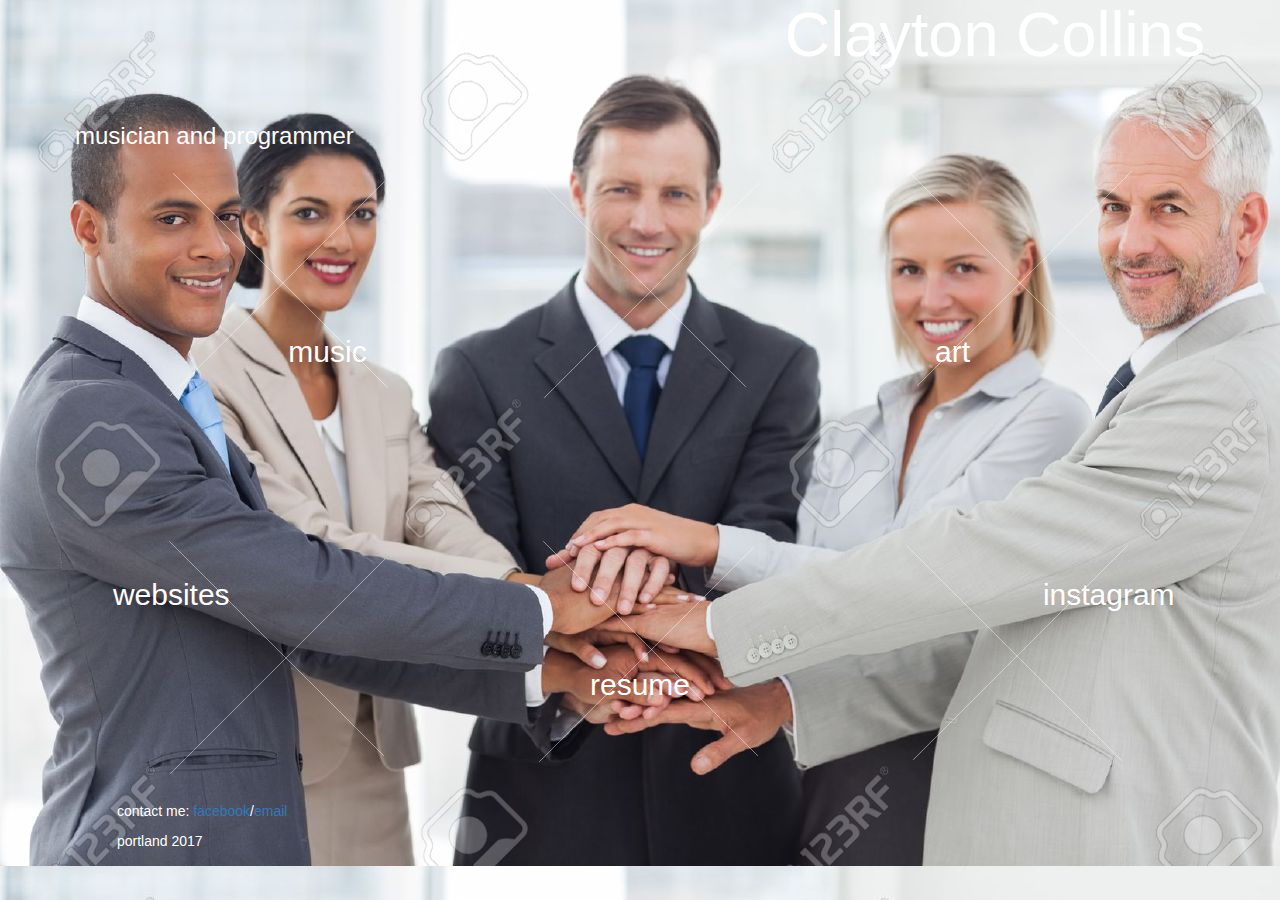
<file: index.html>
<!DOCTYPE html>
<html>
  <head>
    <link href="css/bootstrap.min.css" rel="stylesheet" type="text/css">
    <link href="css/styles.css" rel="stylesheet" type="text/css">
    <meta charset="utf-8">
    <title>About Me</title>
  </head>
  <body>
    <div class="container-fluid">
      <div class="jumbotron">
        <h1>Clayton Collins</h1>
        <h3>musician and programmer</h3>
      </div>
    </div>
    <div class="container-fluid" id="buttons">
      <div class="row">
        <div class="col-md-6">
          <h2><a href="music.html">music</a></h2>
        </div>
        <div class="col-md-6">
          <h2><a href="art.html">art</a></h2>
        </div>
      </div>
      <div class="row">
        <div class="col-md-3">
          <h2><a href="websites.html">websites</a></h2>
        </div>
        <div class="col-md-6">
          <h2><a href="resume.html">resume</a></h2>
        </div>
        <div class="col-md-3">
          <h2><a href="https://instagram.com/claytonccollins">instagram</a></h2>
        </div>
      </div>
    </div>
    <div class="footer">
      <p>contact me: <a href="https://facebook.com/claytonccollins">facebook</a>/<a href="email.html">email</a></p>
      <p>portland 2017</p>
    </div>
  </body>
</html>
</file>
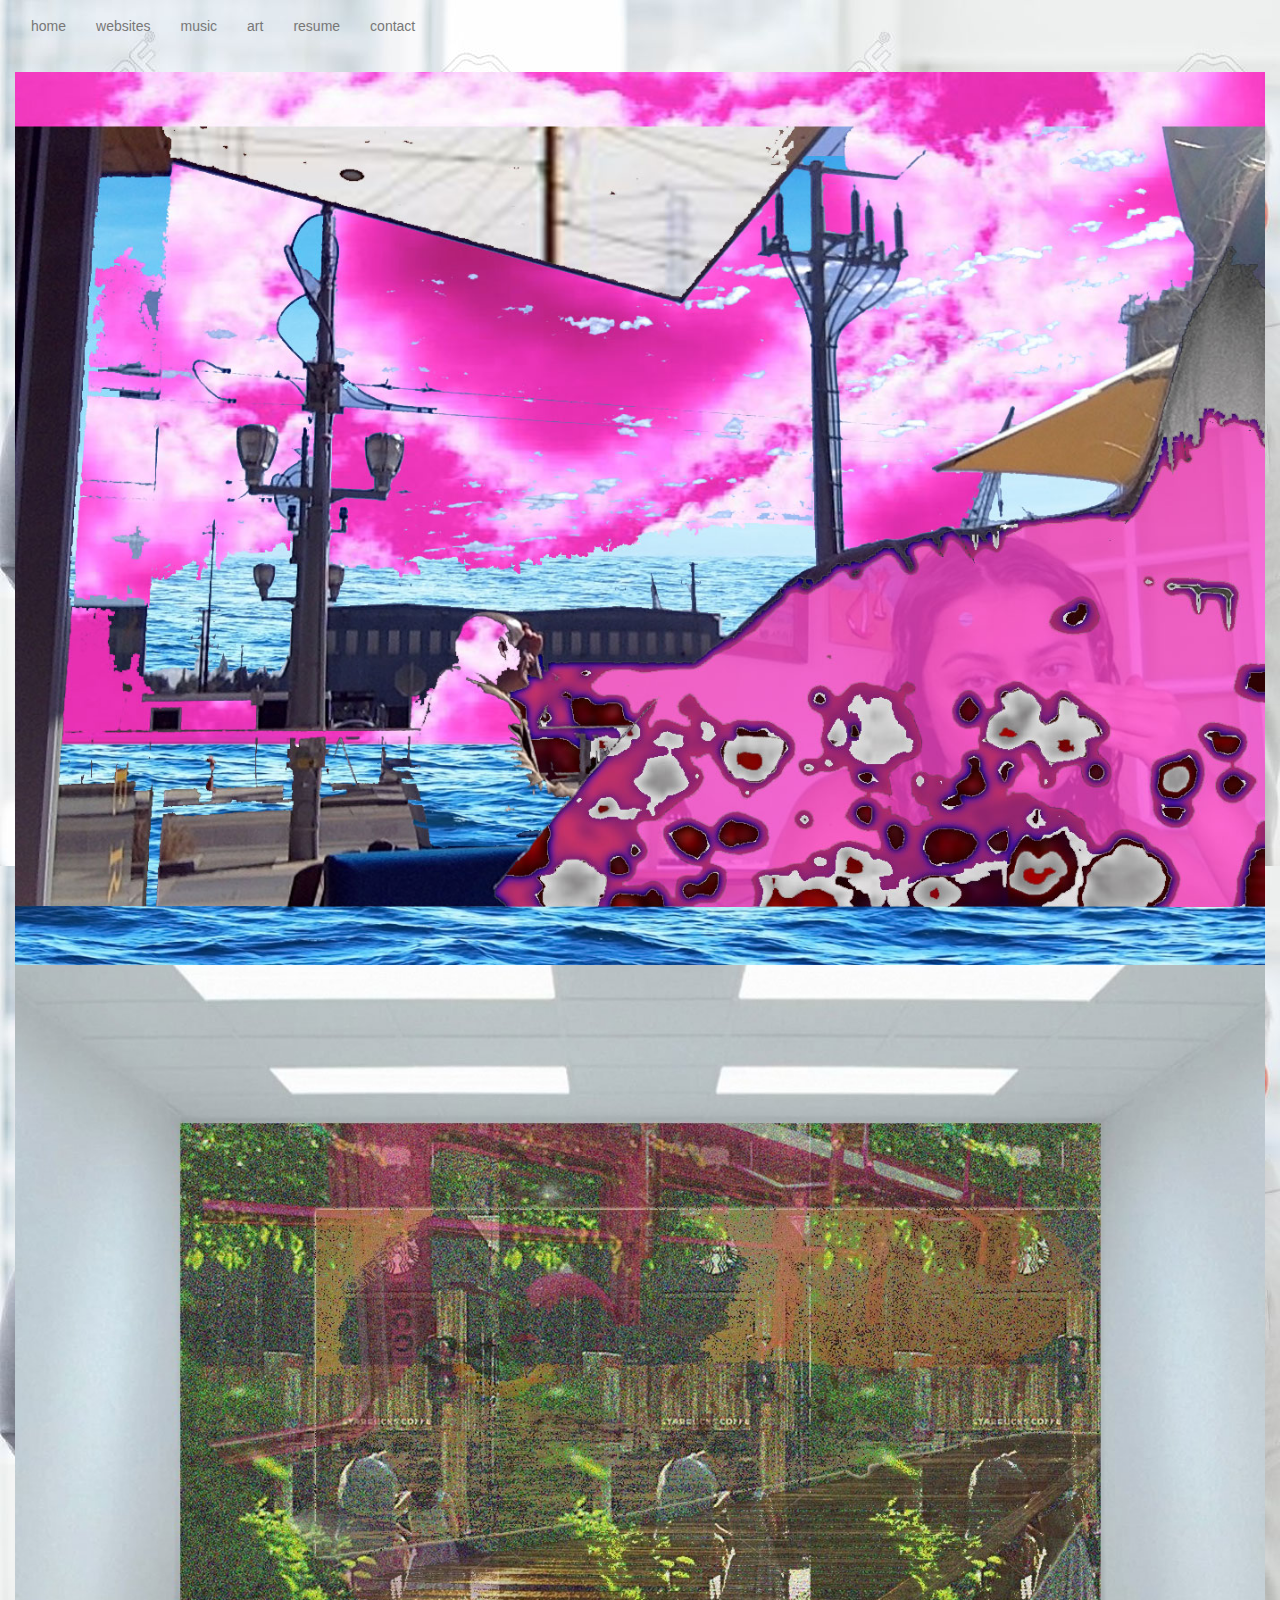
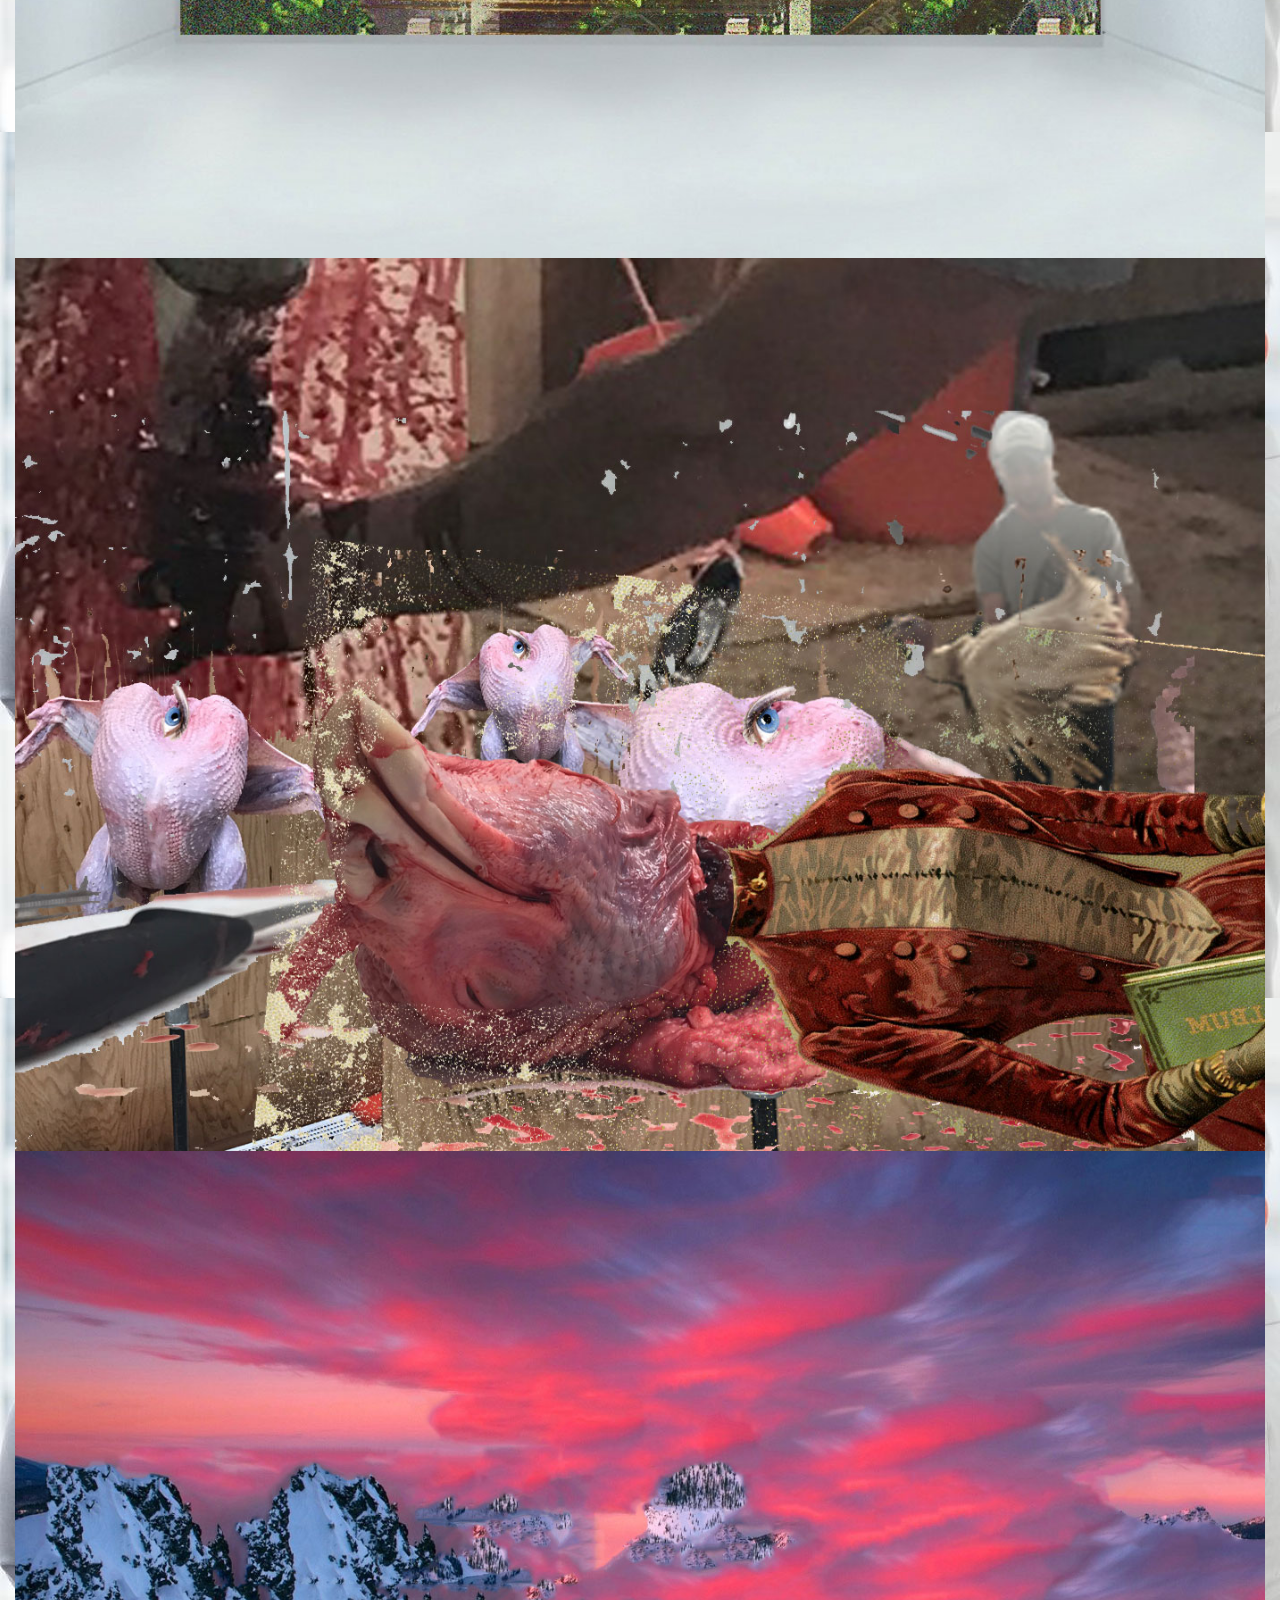
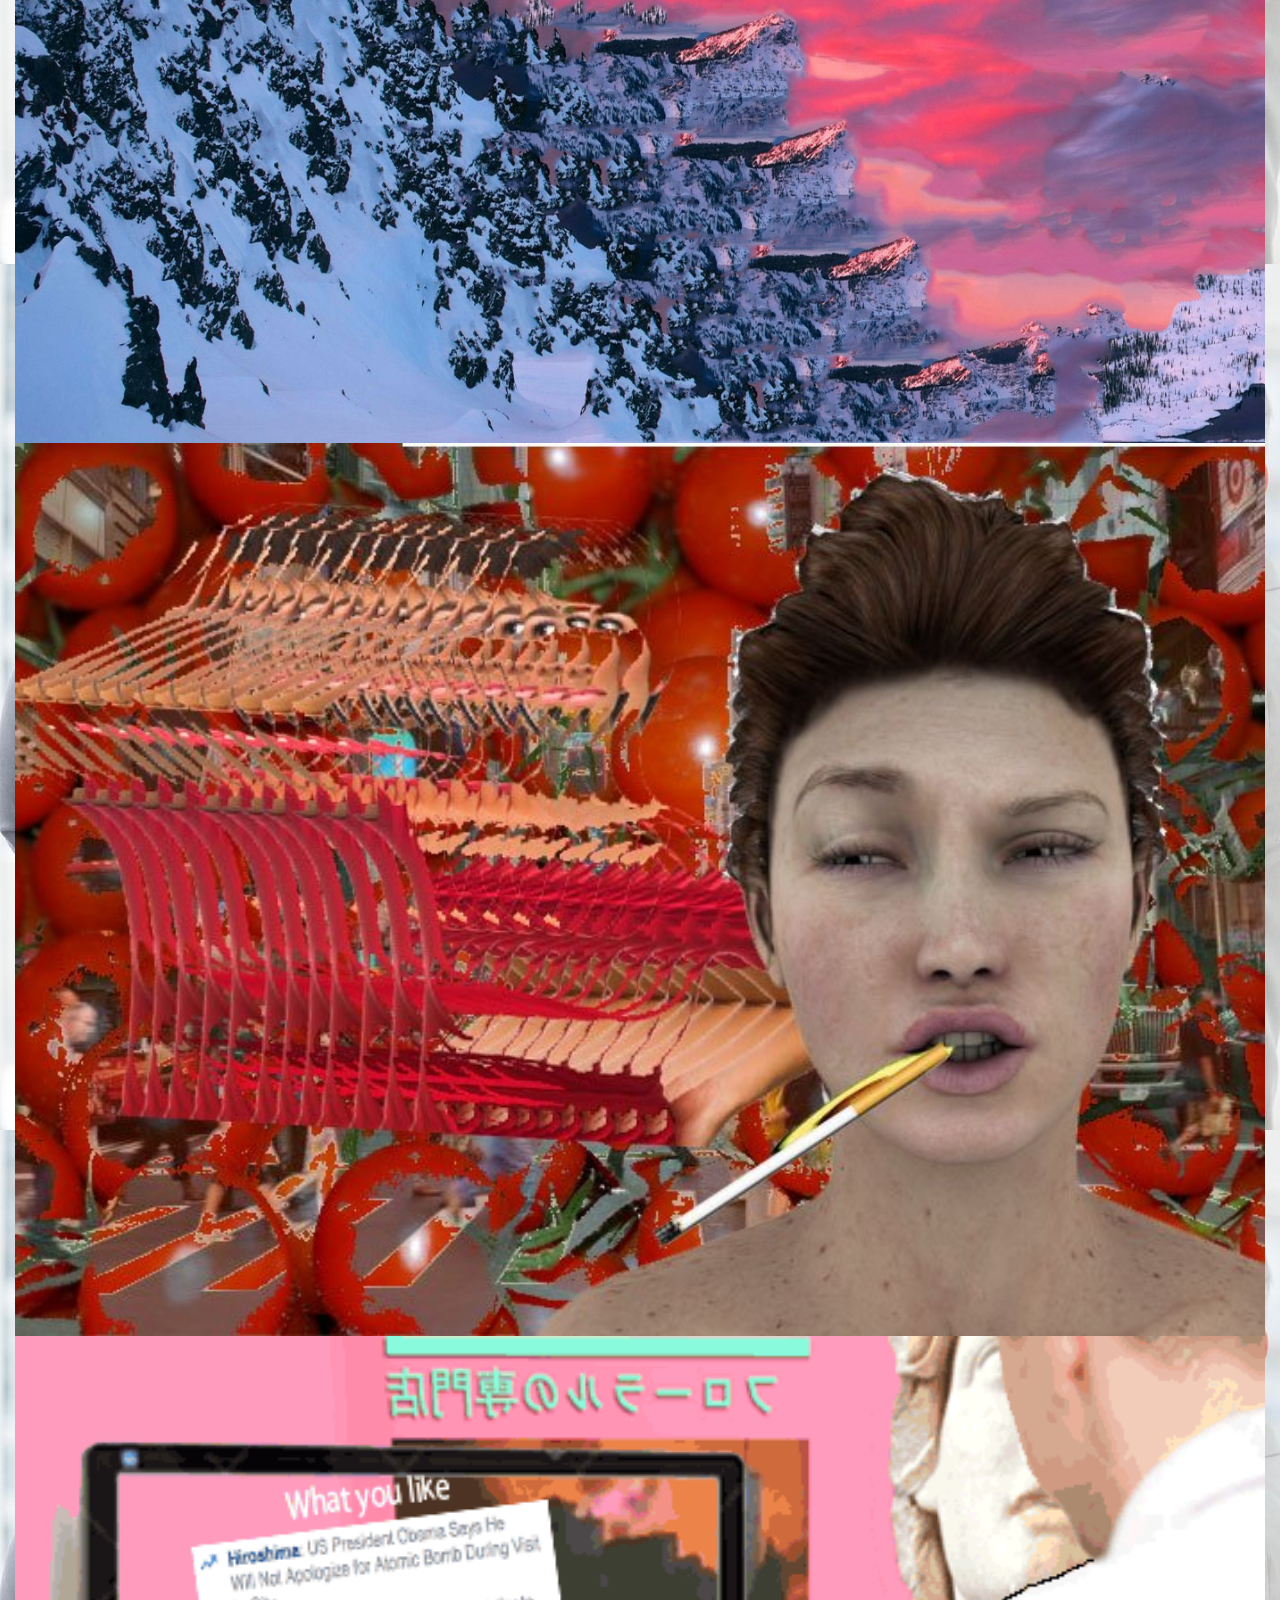
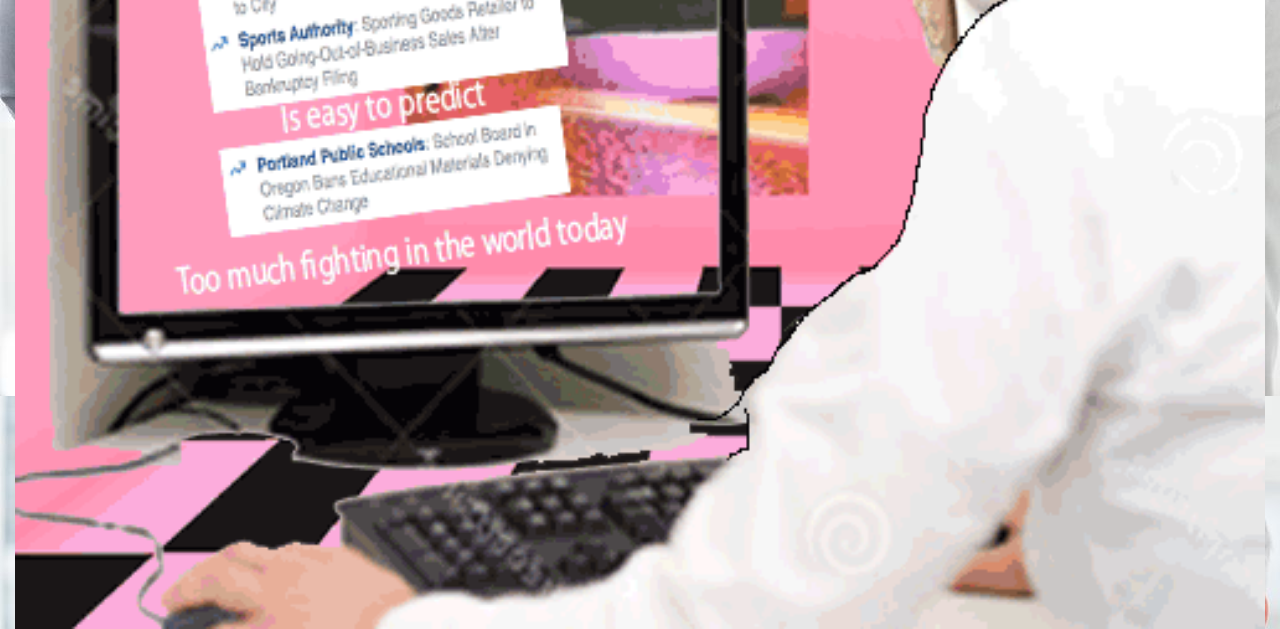
<file: art.html>
<!DOCTYPE html>
<html>
  <head>
    <meta charset="utf-8">
    <link href="css/bootstrap.min.css" rel="stylesheet" type="text/css">
    <link href="css/styles.css" rel="stylesheet" type="text/css">
    <title>email info</title>
  </head>
  <body>
    <div class="navbar navbar-default">
      <div class="collapse navbar-collapse">
        <ul class="nav navbar-nav">
          <li><a href="index.html">home</a></li>
          <li><a href="websites.html">websites</a></li>
          <li><a href="music.html">music</a></li>
          <li><a href="art.html">art</a></li>
          <li><a href="resume.html">resume</a></li>
          <li><a href="email.html">contact</a></li>
        </ul>
      </div>
    </div>
    <div class="container-fluid">
      <div class="art">
        <div class="row">
          <img src="img/lovejoy.jpg" alt="lovejoy">
          <img src="img/room.jpg" alt="room">
          <img src="img/turkey-day.jpg" alt="turkey-day">
          <img src="img/content.jpg" alt="content">
          <img src="img/alone.jpg" alt="alone">
          <img src="img/meme.gif" alt="meme">

        </div>

      </div>

    </div>

  </body>
</html>
</file>
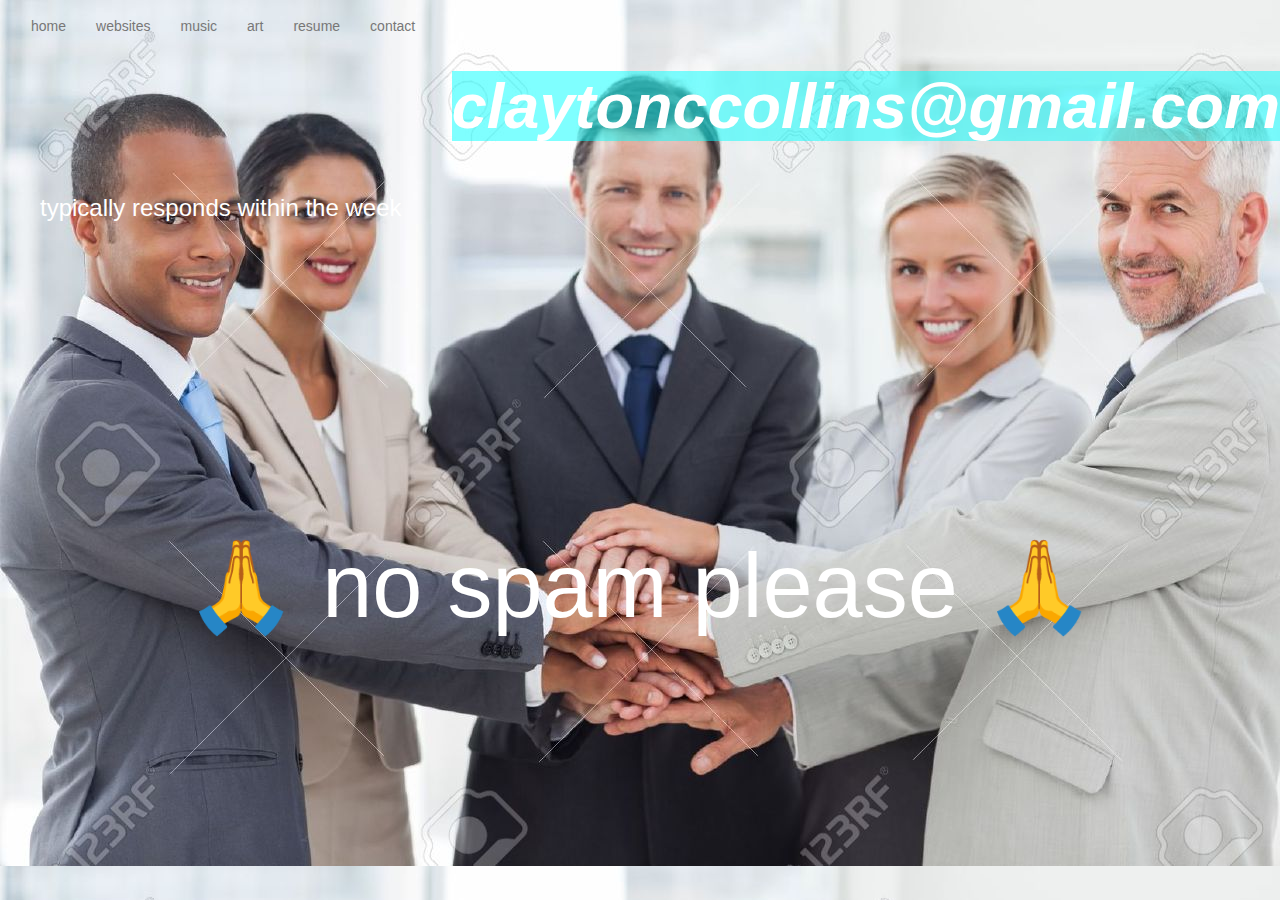
<file: email.html>
<!DOCTYPE html>
<html>
  <head>
    <meta charset="utf-8">
    <link href="css/bootstrap.min.css" rel="stylesheet" type="text/css">
    <link href="css/styles.css" rel="stylesheet" type="text/css">
    <title>email info</title>
  </head>
  <body>
    <div class="navbar navbar-default">
      <div class="collapse navbar-collapse">
        <ul class="nav navbar-nav">
          <li><a href="index.html">home</a></li>
          <li><a href="websites.html">websites</a></li>
          <li><a href="music.html">music</a></li>
          <li><a href="art.html">art</a></li>
          <li><a href="resume.html">resume</a></li>
          <li><a href="email.html">contact</a></li>
        </ul>
      </div>
    </div>
    <div class="jumbotron" id="email">
      <h1><em><strong><span>claytonccollins@gmail.com</span></strong></em></h1>
      <h3><ul>typically responds within the week<ul></h3>
    </div>
    <div class="container-fluid">
      <p>🙏 no spam please 🙏</p>

    </div>
  </body>
</html>
</file>
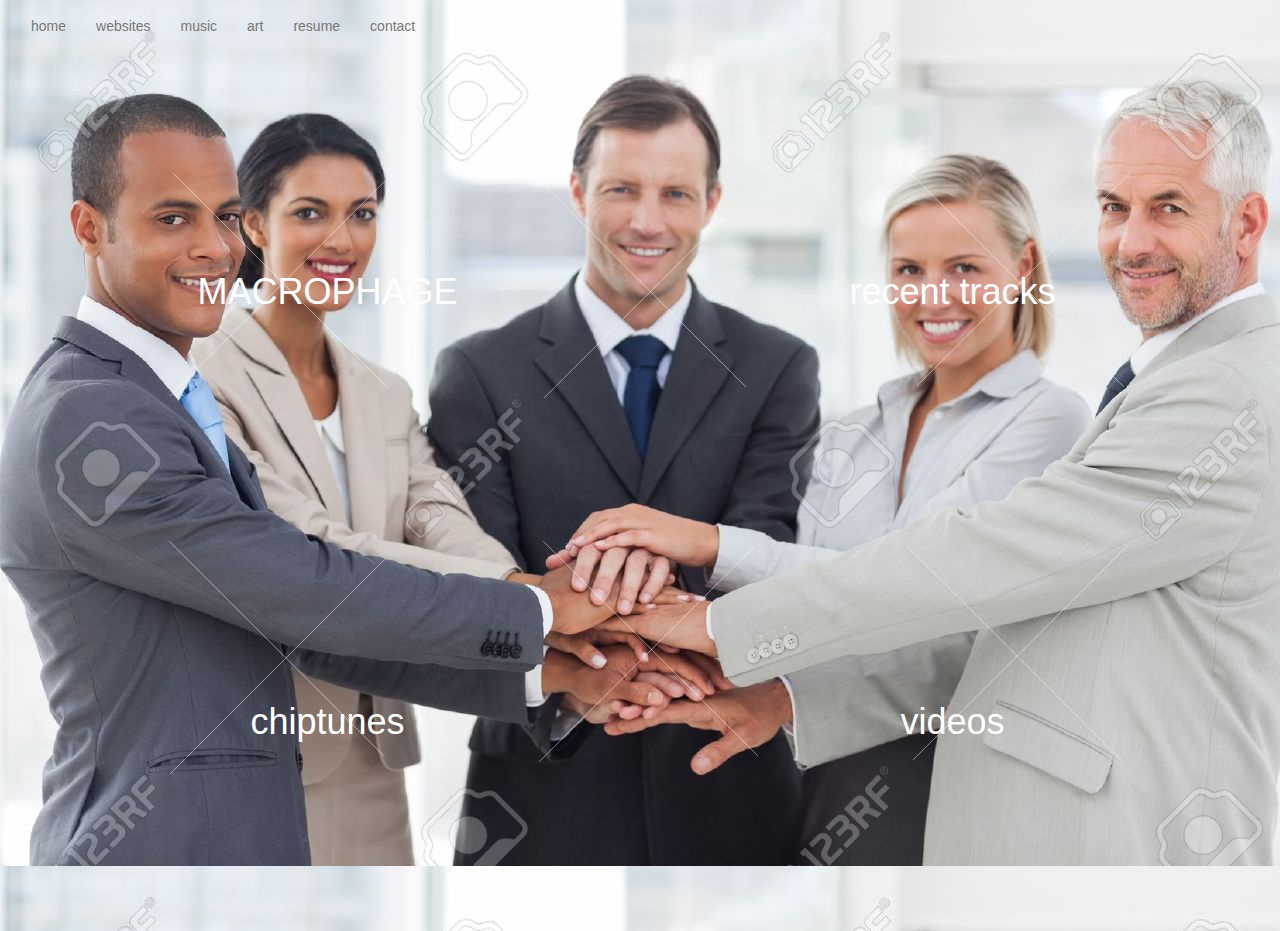
<file: music.html>
<!DOCTYPE html>
<html>
  <head>
    <meta charset="utf-8">
    <link href="css/bootstrap.min.css" rel="stylesheet" type="text/css">
    <link href="css/styles.css" rel="stylesheet" type="text/css">
    <title>email info</title>
  </head>
  <body>
    <div class="navbar navbar-default">
      <div class="collapse navbar-collapse">
        <ul class="nav navbar-nav">
          <li><a href="index.html">home</a></li>
          <li><a href="websites.html">websites</a></li>
          <li><a href="music.html">music</a></li>
          <li><a href="art.html">art</a></li>
          <li><a href="resume.html">resume</a></li>
          <li><a href="email.html">contact</a></li>
        </ul>
      </div>
    </div>
    <div class="container-fluid" id="music">
      <div class="row">
        <a href="https://soundcloud.com/claytonccollins/sets/macrophage">
          <div class="col-md-6" id="macrophage">
            <h1>MACROPHAGE</h1>
          </div>
        </a>
        <a href="https://soundcloud.com/knivesinthedishpit">
          <div class="col-md-6" id="recent-tracks">
            <h1>recent tracks</h1>
          </div>
        </a>
      </div>
      <div class="row">
        <a href="https://claytonccollins.bandcamp.com">
          <div class="col-md-6" id="chiptunes">
            <h1>chiptunes</h1>
          </div>
        </a>
        <a href="https://youtube.com/claytonccollins">
          <div class="col-md-6" id="videos">
            <h1>videos</h1>
          </div>
        </a>
      </div>
    </div>
  </body>
</html>
</file>
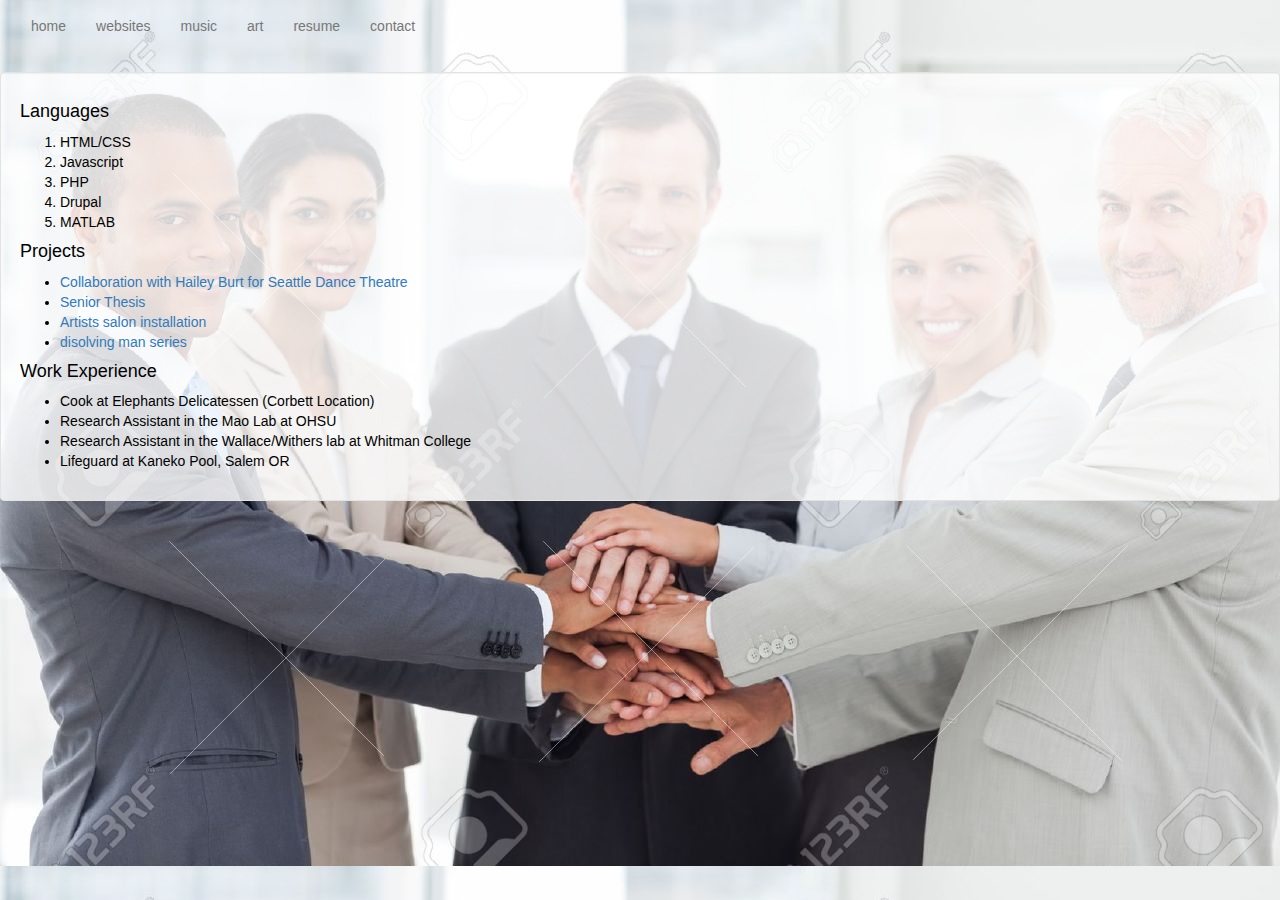
<file: resume.html>
<!DOCTYPE html>
<html>
  <head>
    <meta charset="utf-8">
    <link href="css/bootstrap.min.css" rel="stylesheet" type="text/css">
    <link href="css/styles.css" rel="stylesheet" type="text/css">
    <title>email info</title>
  </head>
  <body>
    <div class="navbar navbar-default">
      <div class="collapse navbar-collapse">
        <ul class="nav navbar-nav">
          <li><a href="index.html">home</a></li>
          <li><a href="websites.html">websites</a></li>
          <li><a href="music.html">music</a></li>
          <li><a href="art.html">art</a></li>
          <li><a href="resume.html">resume</a></li>
          <li><a href="email.html">contact</a></li>
        </ul>
      </div>
    </div>
    <div class="well">
    <h4>Languages</h4>
    <ol>
      <li>HTML/CSS</li>
      <li>Javascript</li>
      <li>PHP</li>
      <li>Drupal</li>
      <li>MATLAB</li>
    </ol>
    <h4>Projects</h4>
    <ul>
      <li><a href="#">Collaboration with Hailey Burt for Seattle Dance Theatre</a></li>
      <li><a href="#">Senior Thesis</a></li>
      <li><a href="#">Artists salon installation</a></li>
      <li><a href="#">disolving man series</a></li>
    </ul>
    <h4>Work Experience</h4>
    <ul>
      <li>Cook at Elephants Delicatessen (Corbett Location)</li>
      <li>Research Assistant in the Mao Lab at OHSU</li>
      <li>Research Assistant in the Wallace/Withers lab at Whitman College</li>
      <li>Lifeguard at Kaneko Pool, Salem OR</li>
    </ul>
  </div>
  </body>
</html>
</file>
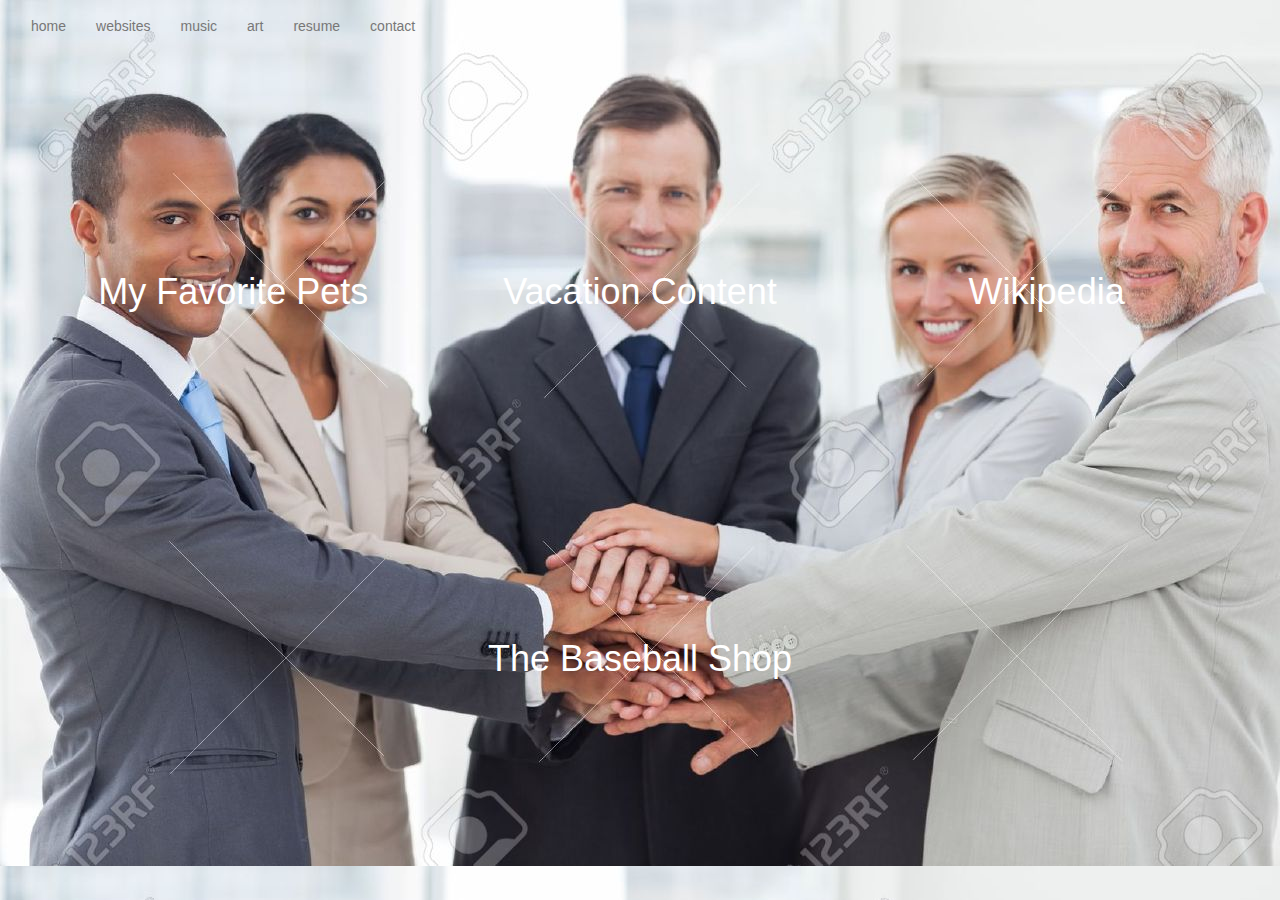
<file: websites.html>
<!DOCTYPE html>
<html>
  <head>
    <meta charset="utf-8">
    <link href="css/bootstrap.min.css" rel="stylesheet" type="text/css">
    <link href="css/styles.css" rel="stylesheet" type="text/css">
    <title>email info</title>
  </head>
  <body>
    <div class="navbar navbar-default">
      <div class="collapse navbar-collapse">
        <ul class="nav navbar-nav">
          <li><a href="index.html">home</a></li>
          <li><a href="websites.html">websites</a></li>
          <li><a href="music.html">music</a></li>
          <li><a href="art.html">art</a></li>
          <li><a href="resume.html">resume</a></li>
          <li><a href="email.html">contact</a></li>
        </ul>
      </div>
    </div>
    <div class="container-fluid" id="sites">
      <div class="container-fluid">
        <div class="row">
          <a href="https://arr0nax.github.io/faux-pet">
          <div class="col-md-4" id="pets">
            <h1>My Favorite Pets</h1>
          </div>
          </a>
          <a href="https://arr0nax.github.io/vacation/">
          <div class="col-md-4" id="vacation">
            <h1>Vacation Content</h1>
          </div>
          </a>
          <a href="https://arr0nax.github.io/wikipedia">
          <div class="col-md-4" id="wikipedia">
            <h1>Wikipedia</h1>
          </div>
          </a>
        </div>
      </div>
      <div class="container-fluid">
        <div class="row" id="bottom-row">
          <a href="https://arr0nax.github.io/baseball">
          <div class="col-md-12" id="baseball">
            <h1>The Baseball Shop</h1>
          </div>
          </a>
        </div>
      </div>
    </div>
  </body>
</html>
</file>
<file: css/styles.css>
.jumbotron {
  height: 25vh;
  background-color: rgba(0, 0, 0, 0);
  margin: 0;
  padding: 0;
}

.jumbotron h1 {
  text-align: right;
  margin: 0;
  padding-bottom: 3vh;
}

.jumbotron:hover {
  background-image: url(../img/self-portrait.png);
  background-position: center;
}

.jumbotron h3 {
  padding-top: 3vh;
  padding-bottom: 1vh;
  margin: 0;
}


body {
  background-image: url(../img/background.jpg);
  color: white;
  margin: 0;
}

.row {
  text-align: center;
  background-color: rgba(0, 0, 0, 0);
  height: 25vh;
  margin: 0;
  padding: 0;
  margin-bottom: 2vh;
}

.row div a {
  color: white;
}

.container-fluid .row:nth-child(2) .col-md-6 h2 {
  padding-top: 10vh;
}

#buttons {
  padding-top: 10vh;
}

#buttons:hover {
  background-image: url(../img/pentagram.png);
  background-size: 100% 100%;

}

.footer {
  height: 10vh;
  margin: 0;
  padding: 0;
  padding-left: 13vh;
}

.footer:hover {
  background-image: url(../img/doot.gif);
  background-position: center;
}

.navbar {
  background-color: rgba(0, 0, 0, 0);
  border-color: rgba(0, 0, 0, 0);
}

.navbar:hover {
  background-image: url(../img/doot.png);
  background-position: center;
}

.navbar:hover li {
  color: white;
}

.art img {
  width: 100%
}

.container-fluid p {
  text-align: center;
  margin-top: 5vh;
  padding-top: 20vh;
  padding-bottom: 20vh;
  font-size: 10vh;
}

.container-fluid p:hover {
  background-image: url(../img/knife.png);
  background-size: 100% 100%;
}

#email span {
  background: rgba(0, 255, 255, 0.5);
}

#sites .row {
  margin: 0;
  height: 45vh;
}

#sites .row:last-of-type {
  height: 30vh;
}

#sites h1 {
  padding-top: 20vh;
  padding-bottom: 20vh;
}

#baseball h1 {
  padding-top: 13vh;
  padding-bottom: 10vh;
}

#music .row {
  margin: 0;
  height: 45vh;
}

#music h1 {
  padding-top: 20vh;
  padding-bottom: 20vh;
}

#wikipedia:hover {
  background-image: url(../img/wikipedia-copy.png);
  background-position: center;
    background-size: cover;
}

#baseball:hover {
  background-image: url(../img/baseball-copy.png);
    background-size: cover;

}

#pets:hover {
  background-image: url(../img/faux-pet-copy.png);
  background-position: center;
    background-size: cover;
}

#vacation:hover {
  background-image: url(../img/vacation-copy.png);
  background-position: center;
  background-size: cover;
}

#macrophage:hover {
  background-image: url(../img/macrophage.png);
  background-position: center;
    background-size: cover;
}

#recent-tracks:hover {
  background-image: url(../img/recent-tracks.png);
  background-position: center;
    background-size: cover;
}

#chiptunes:hover {
  background-image: url(../img/chiptunes.png);
  background-position: center;
    background-size: cover;
}

#videos:hover {
  background-image: url(../img/videos.png);
  background-position: center;
  background-size: cover;
}


.col-md-4 h1 {
  color: white;
}

.col-md-12 h1 {
  color: white;
}

.col-md-6 h1 {
  color: white;
}

.well {
  color: black;
  background-color: rgba(255, 255, 255, 0.8);
}

@media screen and (max-width:992px) {
  #sites h1{
    padding: 3vh;
  }

  #music h1 {
    padding: 7vh;
  }

  #buttons h2 {
    padding: 5vh
  }

  .footer {
    margin-top: 25vh;
  }
}
</file>
